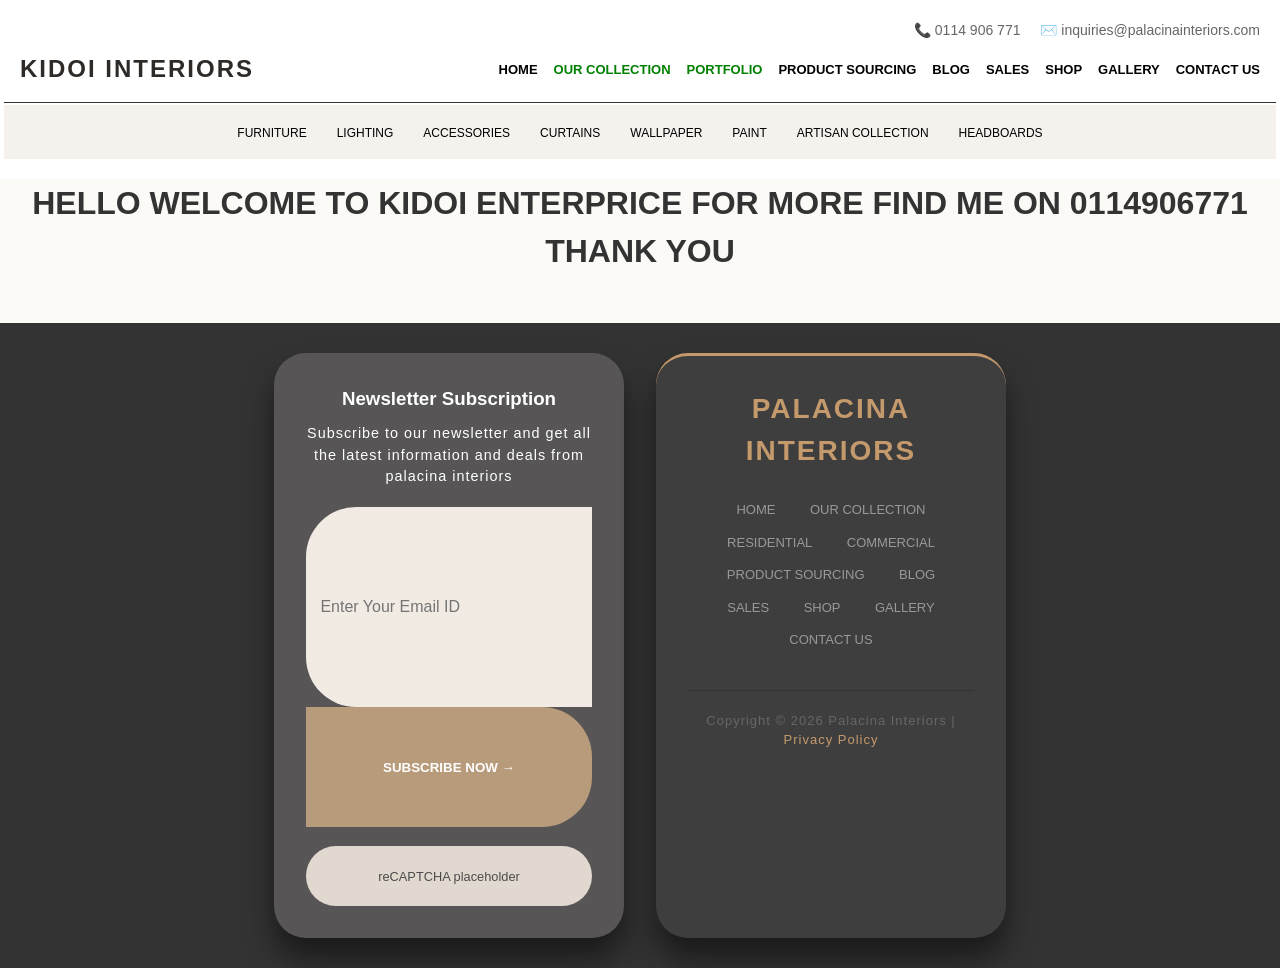
<file: artisan.html>
<!DOCTYPE html>
<html lang="en">
<head>
    <meta charset="UTF-8">
    <meta name="viewport" content="width=device-width, initial-scale=1.0">
    <title>Artisan Collection - Kidoi Interiors</title>
    <link rel="stylesheet" href="main.css">
</head>
<body>
    <header class="header">
        <div class="top-contact">
            <span>📞 0114 906 771</span>
            <span>✉️ inquiries@palacinainteriors.com</span>
        </div>
        <nav class="main-nav">
            <div class="logo">PALACINA INTERIORS</div>
            <ul class="nav-links">
                <li><a href="main.html">HOME</a></li>
                <li class="dropdown">
                    <button>OUR COLLECTION</button>
                    <div class="content">
                        <a href="furniture.html">FURNITURE</a>
                        <a href="lighting.html">LIGHTING</a>
                        <a href="accessories.html">ACCESSORIES</a>
                        <a href="curtains.html">CURTAINS</a>
                        <a href="wallpaper.html">WALLPAPER</a>
                        <a href="paint.html">PAINT</a>
                        <a href="artisan.html">ARTISAN COLLECTION</a>
                        <a href="headboards.html">HEADBOARDS</a>
                    </div>
                </li>
                <li class="dropdown">
                    <button>PORTFOLIO</button>
                    <div class="content">
                        <a href="residential.html">RESIDENTIAL INTERIOR DESIGN</a>
                        <a href="commercial.html">COMMERCIAL INTERIOR DESIGN</a>
                        <a href="hospitality.html">HOSPITALITY INTERIOR DESIGN</a>
                        <a href="transformations.html">TRANSFORMATIONS</a>
                    </div>
                </li>
                <li><a href="productsourcing.html">PRODUCT SOURCING</a></li>
                <li><a href="blog.html">BLOG</a></li>
                <li><a href="sales.html">SALES</a></li>
                <li><a href="shop.html">SHOP</a></li>
                <li><a href="gallery.html">GALLERY</a></li>
                <li><a href="contact.html">CONTACT US</a></li>
            </ul>
        </nav>
        <nav class="sub-nav">
            <ul>
                <li><a href="furniture.html">FURNITURE</a></li>
                <li><a href="lighting.html">LIGHTING</a></li>
                <li><a href="accessories.html">ACCESSORIES</a></li>
                <li><a href="curtains.html">CURTAINS</a></li>
                <li><a href="wallpaper.html">WALLPAPER</a></li>
                <li><a href="paint.html">PAINT</a></li>
                <li><a href="artisan.html">ARTISAN COLLECTION</a></li>
                <li><a href="headboards.html">HEADBOARDS</a></li>
            </ul>
        </nav>
    </header>
    <h1 class="artisan-intro">Hello welcome to Kidoi Enterprice for more find me on 0114906771 THANK YOU</h1>
    <footer>
       <div class="footer-content2">
            <h3>Newsletter Subscription</h3>
            <p>Subscribe to our newsletter and get all the latest information and deals from palacina interiors</p>
            <form action="/subscribe" method="POST">
                <div class="form-group">
                    <input type="email" placeholder="Enter Your Email ID" required>
                    <button type="submit">SUBSCRIBE NOW →</button>
                </div>
                <div class="g-recaptcha">reCAPTCHA placeholder</div>
            </form>
        </div>
        <div class="footer-content3">
            <h3 class="intro1">PALACINA INTERIORS</h3>
            <a href="main.html">HOME</a>
            <a href="ourcollection.html">OUR COLLECTION</a>
            <a href="residential.html">RESIDENTIAL</a>
            <a href="commercial.html">COMMERCIAL</a>
            <a href="productsourcing.html">PRODUCT SOURCING</a>
            <a href="blog.html">BLOG</a>
            <a href="sales.html">SALES</a>
            <a href="shop.html">SHOP</a>
            <a href="gallery.html">GALLERY</a>
            <a href="contact.html">CONTACT US</a>
            <p>Copyright © 2026 Palacina Interiors | <a href="#">Privacy Policy</a></p>
        </div>
   </footer>
   <script>
    // Changes only the first one
document.querySelector('.logo').textContent = 'KIDOI INTERIORS';
   </script>
</body>
</html>
</file>
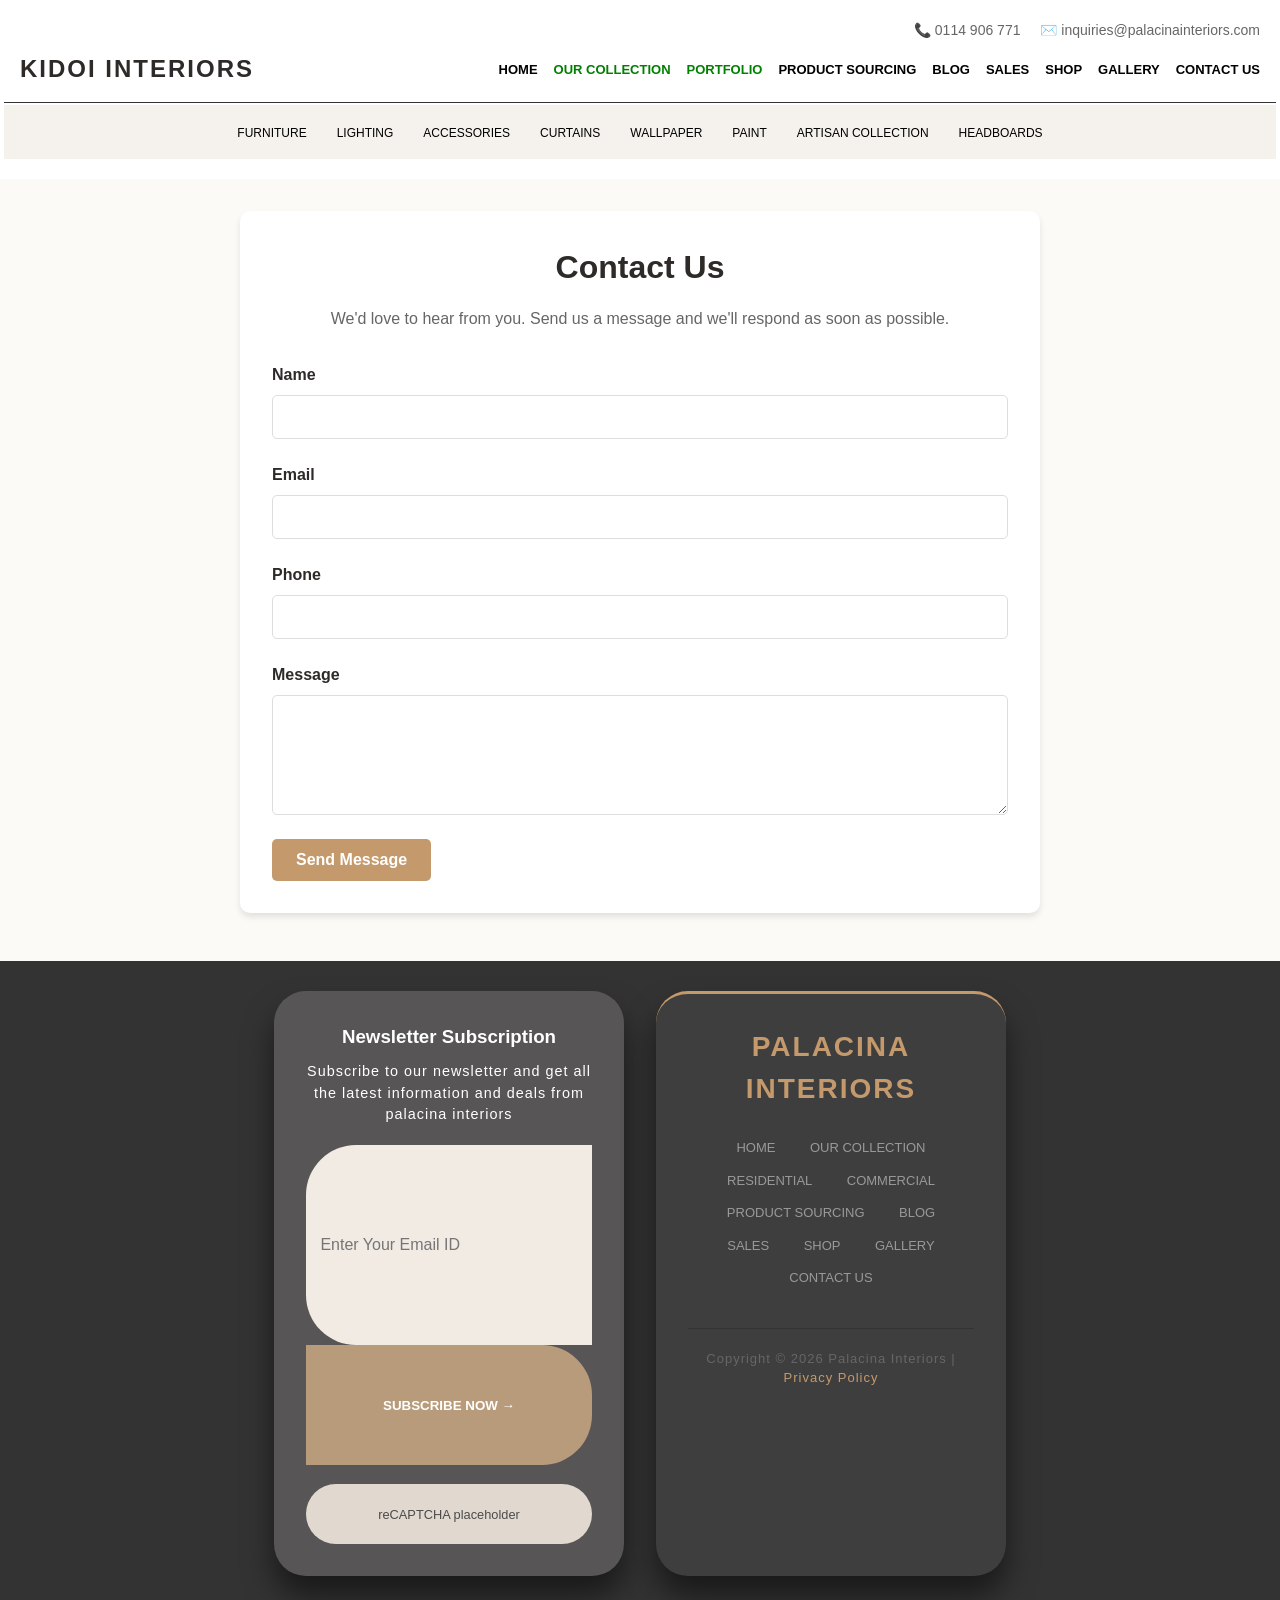
<file: contact.html>
<!DOCTYPE html>
<html lang="en">
<head>
    <meta charset="UTF-8">
    <meta name="viewport" content="width=device-width, initial-scale=1.0">
    <title>contact</title>
    <link rel="stylesheet" href="main.css">
</head>
<body>        
     <header class="header">
        <div class="top-contact">
            <span>📞 0114 906 771</span>
            <span>✉️ inquiries@palacinainteriors.com</span>
        </div>
        <nav class="main-nav">
            <div class="logo">PALACINA INTERIORS</div>
            <ul class="nav-links">
                <li><a href="main.html">HOME</a></li>
                <li class="dropdown">
                    <button>OUR COLLECTION</button>
                    <div class="content">
                        <a href="furniture.html">FURNITURE</a>
                        <a href="lighting.html">LIGHTING</a>
                        <a href="accessories.html">ACCESSORIES</a>
                        <a href="curtains.html">CURTAINS</a>
                        <a href="wallpaper.html">WALLPAPER</a>
                        <a href="paint.html">PAINT</a>
                        <a href="artisan.html">ARTISAN COLLECTION</a>
                        <a href="headboards.html">HEADBOARDS</a>
                    </div>
                </li>
                <li class="dropdown">
                    <button>PORTFOLIO</button>
                    <div class="content">
                        <a href="residential.html">RESIDENTIAL INTERIOR DESIGN</a>
                        <a href="commercial.html">COMMERCIAL INTERIOR DESIGN</a>
                        <a href="hospitality.html">HOSPITALITY INTERIOR DESIGN</a>
                        <a href="transformations.html">TRANSFORMATIONS</a>
                    </div>
                </li>
                <li><a href="productsourcing.html">PRODUCT SOURCING</a></li>
                <li><a href="blog.html">BLOG</a></li>
                <li><a href="sales.html">SALES</a></li>
                <li><a href="shop.html">SHOP</a></li>
                <li><a href="gallery.html">GALLERY</a></li>
                <li><a href="contact.html">CONTACT US</a></li>
            </ul>
        </nav>
        <nav class="sub-nav">
            <ul>
                <li><a href="furniture.html">FURNITURE</a></li>
                <li><a href="lighting.html">LIGHTING</a></li>
                <li><a href="accessories.html">ACCESSORIES</a></li>
                <li><a href="curtains.html">CURTAINS</a></li>
                <li><a href="wallpaper.html">WALLPAPER</a></li>
                <li><a href="paint.html">PAINT</a></li>
                <li><a href="artisan.html">ARTISAN COLLECTION</a></li>
                <li><a href="headboards.html">HEADBOARDS</a></li>
            </ul>
        </nav>
    </header>

    <main class="contact-main">
        <h1>Contact Us</h1>
        <p>We'd love to hear from you. Send us a message and we'll respond as soon as possible.</p>
        <form action="/contact" method="POST" class="contact-form">
            <div class="form-group">
                <label for="name">Name</label>
                <input type="text" id="name" name="name" required>
            </div>
            <div class="form-group">
                <label for="email">Email</label>
                <input type="email" id="email" name="email" required>
            </div>
            <div class="form-group">
                <label for="phone">Phone</label>
                <input type="tel" id="phone" name="phone">
            </div>
            <div class="form-group">
                <label for="message">Message</label>
                <textarea id="message" name="message" rows="5" required></textarea>
            </div>
            <button type="submit" class="submit-button">Send Message</button>
        </form>
    </main>

    <footer>
       <div class="footer-content2">
            <h3>Newsletter Subscription</h3>
            <p>Subscribe to our newsletter and get all the latest information and deals from palacina interiors</p>
            <form action="/subscribe" method="POST">
                <div class="form-group">
                    <input type="email" placeholder="Enter Your Email ID" required>
                    <button type="submit">SUBSCRIBE NOW →</button>
                </div>
                <div class="g-recaptcha">reCAPTCHA placeholder</div>
            </form>
        </div>
        <div class="footer-content3">
            <h3 class="intro1">PALACINA INTERIORS</h3>
            <a href="main.html">HOME</a>
            <a href="ourcollection.html">OUR COLLECTION</a>
            <a href="residential.html">RESIDENTIAL</a>
            <a href="commercial.html">COMMERCIAL</a>
            <a href="productsourcing.html">PRODUCT SOURCING</a>
            <a href="blog.html">BLOG</a>
            <a href="sales.html">SALES</a>
            <a href="shop.html">SHOP</a>
            <a href="gallery.html">GALLERY</a>
            <a href="contact.html">CONTACT US</a>
            <p>Copyright © 2026 Palacina Interiors | <a href="#">Privacy Policy</a></p>
        </div>
   </footer>
    <script>
    // Changes only the first one
document.querySelector('.logo').textContent = 'KIDOI INTERIORS';
   </script>
</body>
</html>
</file>
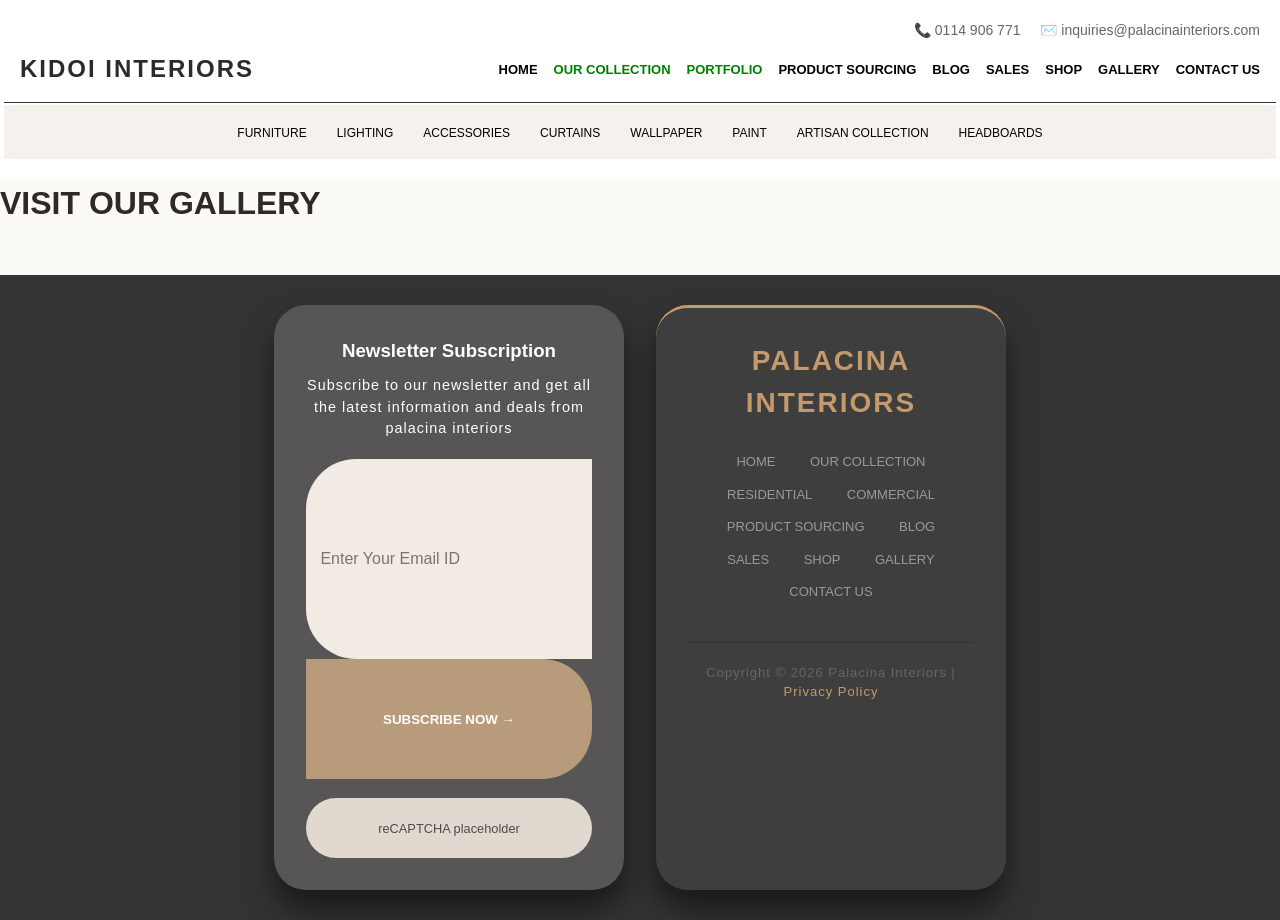
<file: gallery.html>
<!DOCTYPE html>
<html lang="en">
<head>
    <meta charset="UTF-8">
    <meta name="viewport" content="width=device-width, initial-scale=1.0">
    <title>GALLERY</title>
    <link rel="stylesheet" href="main.css">
</head>
<body>   <header class="header">
        <div class="top-contact">
            <span>📞 0114 906 771</span>
            <span>✉️ inquiries@palacinainteriors.com</span>
        </div>
        <nav class="main-nav">
            <div class="logo">PALACINA INTERIORS</div>
            <ul class="nav-links">
                <li><a href="main.html">HOME</a></li>
                <li class="dropdown">
                    <button>OUR COLLECTION</button>
                    <div class="content">
                        <a href="furniture.html">FURNITURE</a>
                        <a href="lighting.html">LIGHTING</a>
                        <a href="accessories.html">ACCESSORIES</a>
                        <a href="curtains.html">CURTAINS</a>
                        <a href="wallpaper.html">WALLPAPER</a>
                        <a href="paint.html">PAINT</a>
                        <a href="artisan.html">ARTISAN COLLECTION</a>
                        <a href="headboards.html">HEADBOARDS</a>
                    </div>
                </li>
                <li class="dropdown">
                    <button>PORTFOLIO</button>
                    <div class="content">
                        <a href="residential.html">RESIDENTIAL INTERIOR DESIGN</a>
                        <a href="commercial.html">COMMERCIAL INTERIOR DESIGN</a>
                        <a href="hospitality.html">HOSPITALITY INTERIOR DESIGN</a>
                        <a href="transformations.html">TRANSFORMATIONS</a>
                    </div>
                </li>
                <li><a href="productsourcing.html">PRODUCT SOURCING</a></li>
                <li><a href="blog.html">BLOG</a></li>
                <li><a href="sales.html">SALES</a></li>
                <li><a href="shop.html">SHOP</a></li>
                <li><a href="gallery.html">GALLERY</a></li>
                <li><a href="contact.html">CONTACT US</a></li>
            </ul>
        </nav>
        <nav class="sub-nav">
            <ul>
                <li><a href="furniture.html">FURNITURE</a></li>
                <li><a href="lighting.html">LIGHTING</a></li>
                <li><a href="accessories.html">ACCESSORIES</a></li>
                <li><a href="curtains.html">CURTAINS</a></li>
                <li><a href="wallpaper.html">WALLPAPER</a></li>
                <li><a href="paint.html">PAINT</a></li>
                <li><a href="artisan.html">ARTISAN COLLECTION</a></li>
                <li><a href="headboards.html">HEADBOARDS</a></li>
            </ul>
        </nav>
    </header>
    <h1>VISIT OUR GALLERY</h1>
       <footer>
    <div class="footer-content2">
            <h3>Newsletter Subscription</h3>
            <p>Subscribe to our newsletter and get all the latest information and deals from palacina interiors</p>
            <form action="/subscribe" method="POST">
                <div class="form-group">
                    <input type="email" placeholder="Enter Your Email ID" required>
                    <button type="submit">SUBSCRIBE NOW →</button>
                </div>
                <div class="g-recaptcha">reCAPTCHA placeholder</div>
            </form>
        </div>
        <div class="footer-content3">
            <h3 class="intro1">PALACINA INTERIORS</h3>
            <a href="main.html">HOME</a>
            <a href="ourcollection.html">OUR COLLECTION</a>
            <a href="residential.html">RESIDENTIAL</a>
            <a href="commercial.html">COMMERCIAL</a>
            <a href="productsourcing.html">PRODUCT SOURCING</a>
            <a href="blog.html">BLOG</a>
            <a href="sales.html">SALES</a>
            <a href="shop.html">SHOP</a>
            <a href="gallery.html">GALLERY</a>
            <a href="contact.html">CONTACT US</a>
            <p>Copyright © 2026 Palacina Interiors | <a href="#">Privacy Policy</a></p>
        </div>
</footer>
 <script>
    // Changes only the first one
document.querySelector('.logo').textContent = 'KIDOI INTERIORS';
   </script>
</body>
</html>
</file>
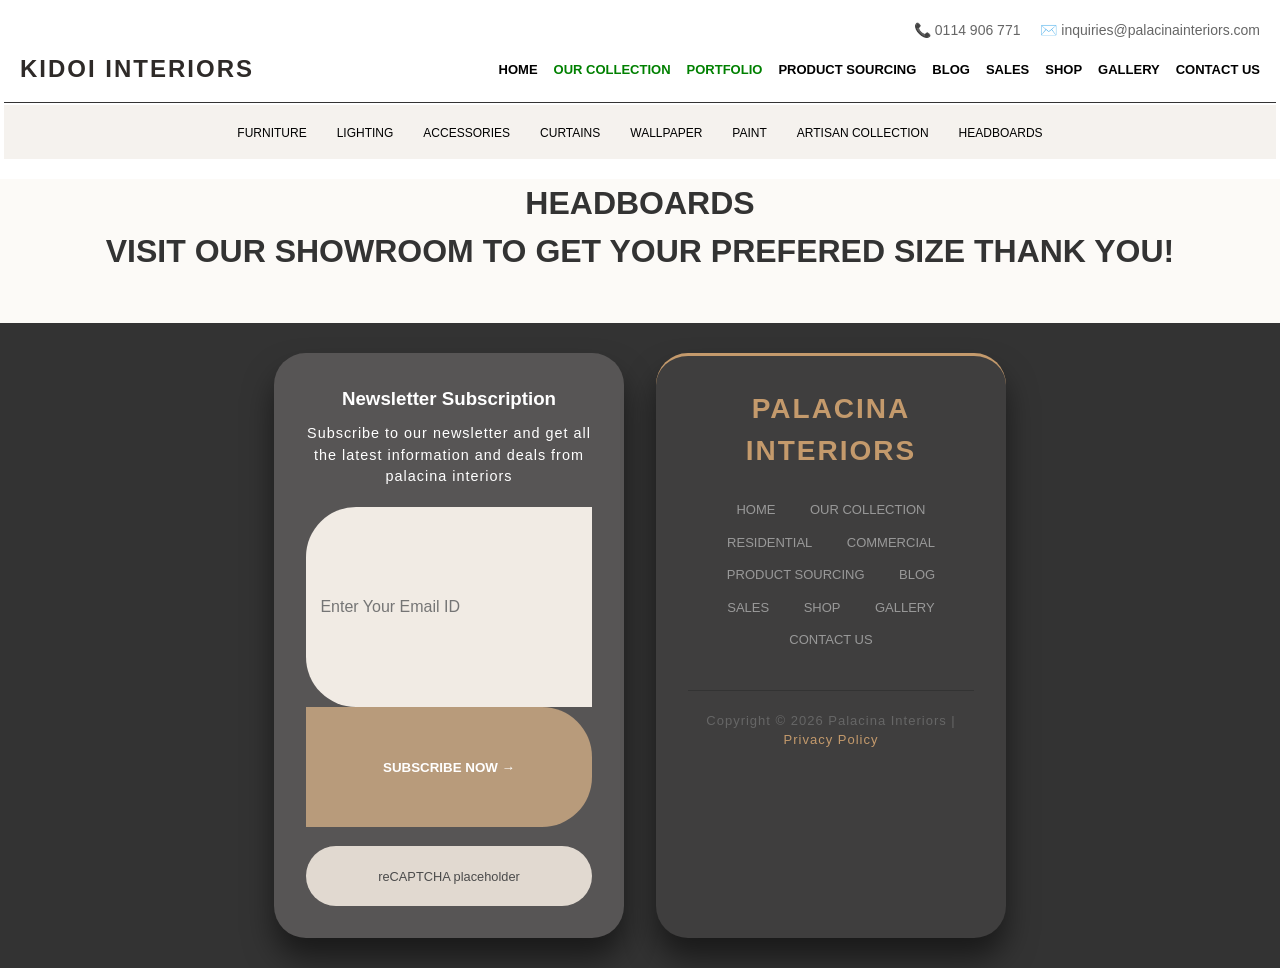
<file: headboards.html>
<!DOCTYPE html>
<html lang="en">
<head>
    <meta charset="UTF-8">
    <meta name="viewport" content="width=device-width, initial-scale=1.0">
    <title>Headboards - Kidoi Interiors</title>
    <link rel="stylesheet" href="main.css">
</head>
<body>
     <header class="header">
        <div class="top-contact">
            <span>📞 0114 906 771</span>
            <span>✉️ inquiries@palacinainteriors.com</span>
        </div>
        <nav class="main-nav">
            <div class="logo">PALACINA INTERIORS</div>
            <ul class="nav-links">
                <li><a href="main.html">HOME</a></li>
                <li class="dropdown">
                    <button>OUR COLLECTION</button>
                    <div class="content">
                        <a href="furniture.html">FURNITURE</a>
                        <a href="lighting.html">LIGHTING</a>
                        <a href="accessories.html">ACCESSORIES</a>
                        <a href="curtains.html">CURTAINS</a>
                        <a href="wallpaper.html">WALLPAPER</a>
                        <a href="paint.html">PAINT</a>
                        <a href="artisan.html">ARTISAN COLLECTION</a>
                        <a href="headboards.html">HEADBOARDS</a>
                    </div>
                </li>
                <li class="dropdown">
                    <button>PORTFOLIO</button>
                    <div class="content">
                        <a href="residential.html">RESIDENTIAL INTERIOR DESIGN</a>
                        <a href="commercial.html">COMMERCIAL INTERIOR DESIGN</a>
                        <a href="hospitality.html">HOSPITALITY INTERIOR DESIGN</a>
                        <a href="transformations.html">TRANSFORMATIONS</a>
                    </div>
                </li>
                <li><a href="productsourcing.html">PRODUCT SOURCING</a></li>
                <li><a href="blog.html">BLOG</a></li>
                <li><a href="sales.html">SALES</a></li>
                <li><a href="shop.html">SHOP</a></li>
                <li><a href="gallery.html">GALLERY</a></li>
                <li><a href="contact.html">CONTACT US</a></li>
            </ul>
        </nav>
        <nav class="sub-nav">
            <ul>
                <li><a href="furniture.html">FURNITURE</a></li>
                <li><a href="lighting.html">LIGHTING</a></li>
                <li><a href="accessories.html">ACCESSORIES</a></li>
                <li><a href="curtains.html">CURTAINS</a></li>
                <li><a href="wallpaper.html">WALLPAPER</a></li>
                <li><a href="paint.html">PAINT</a></li>
                <li><a href="artisan.html">ARTISAN COLLECTION</a></li>
                <li><a href="headboards.html">HEADBOARDS</a></li>
            </ul>
        </nav>
    </header>
    <h1 class="head-h">Headboards <br> Visit Our Showroom to get your prefered size THANK YOU!</h1>
    <footer>
       <div class="footer-content2">
            <h3>Newsletter Subscription</h3>
            <p>Subscribe to our newsletter and get all the latest information and deals from palacina interiors</p>
            <form action="/subscribe" method="POST">
                <div class="form-group">
                    <input type="email" placeholder="Enter Your Email ID" required>
                    <button type="submit">SUBSCRIBE NOW →</button>
                </div>
                <div class="g-recaptcha">reCAPTCHA placeholder</div>
            </form>
        </div>
        <div class="footer-content3">
            <h3 class="intro1">PALACINA INTERIORS</h3>
            <a href="main.html">HOME</a>
            <a href="ourcollection.html">OUR COLLECTION</a>
            <a href="residential.html">RESIDENTIAL</a>
            <a href="commercial.html">COMMERCIAL</a>
            <a href="productsourcing.html">PRODUCT SOURCING</a>
            <a href="blog.html">BLOG</a>
            <a href="sales.html">SALES</a>
            <a href="shop.html">SHOP</a>
            <a href="gallery.html">GALLERY</a>
            <a href="contact.html">CONTACT US</a>
            <p>Copyright © 2026 Palacina Interiors | <a href="#">Privacy Policy</a></p>
        </div>
   </footer>
    <script>
    // Changes only the first one
document.querySelector('.logo').textContent = 'KIDOI INTERIORS';
   </script>
</body>
</html>
</file>
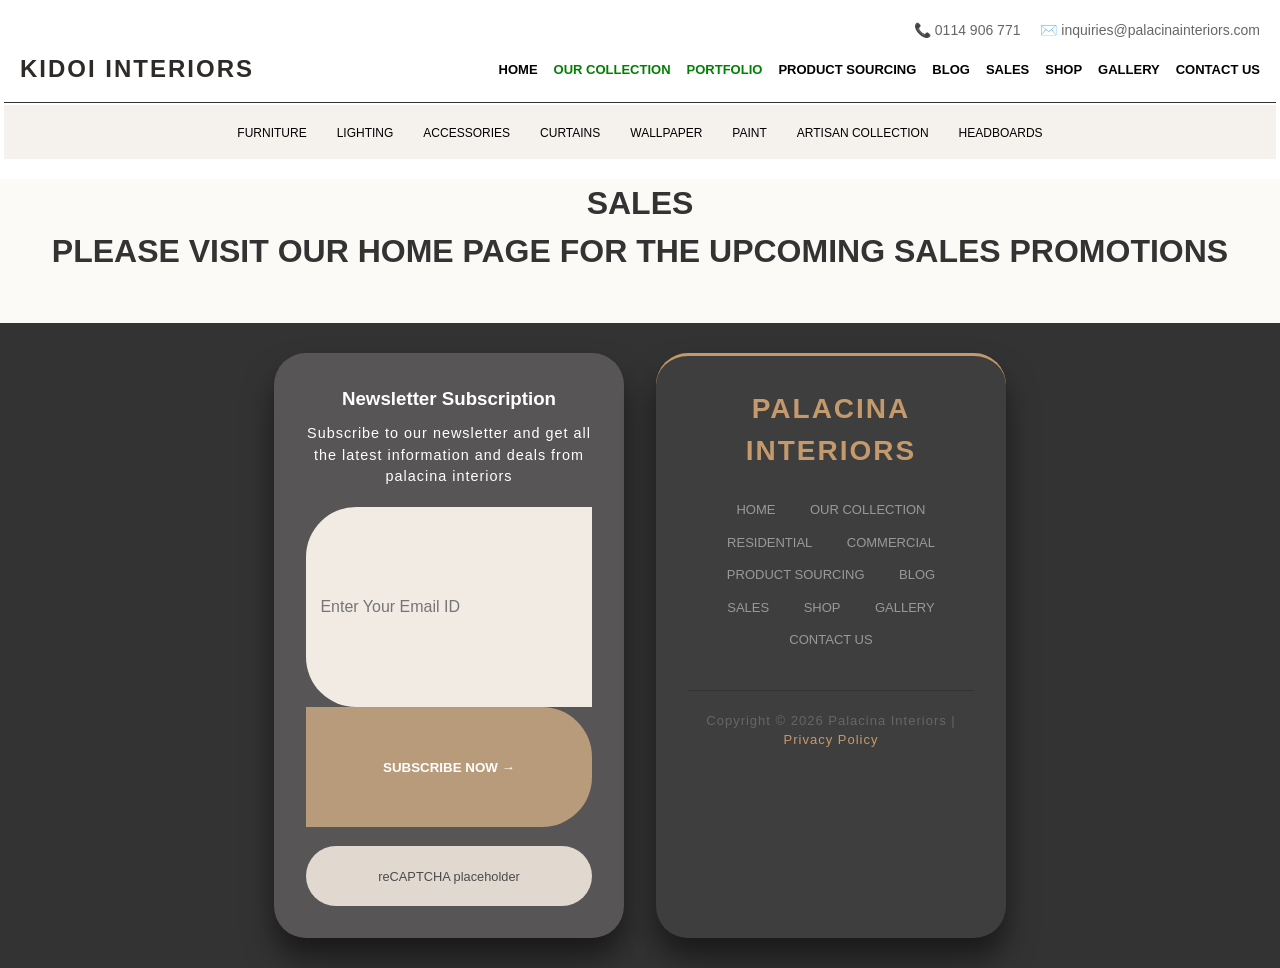
<file: sales.html>
<!DOCTYPE html>
<html lang="en">
<head>
    <meta charset="UTF-8">
    <meta name="viewport" content="width=device-width, initial-scale=1.0">
    <title>SALES  Kidoi </title>
    <link rel="stylesheet" href="main.css">
</head>
<body>
    <header class="header">
        <div class="top-contact">
            <span>📞 0114 906 771</span>
            <span>✉️ inquiries@palacinainteriors.com</span>
        </div>
        <nav class="main-nav">
            <div class="logo">PALACINA INTERIORS</div>
            <ul class="nav-links">
                <li><a href="main.html">HOME</a></li>
                <li class="dropdown">
                    <button>OUR COLLECTION</button>
                    <div class="content">
                        <a href="furniture.html">FURNITURE</a>
                        <a href="lighting.html">LIGHTING</a>
                        <a href="accessories.html">ACCESSORIES</a>
                        <a href="curtains.html">CURTAINS</a>
                        <a href="wallpaper.html">WALLPAPER</a>
                        <a href="paint.html">PAINT</a>
                        <a href="artisan.html">ARTISAN COLLECTION</a>
                        <a href="headboards.html">HEADBOARDS</a>
                    </div>
                </li>
                <li class="dropdown">
                    <button>PORTFOLIO</button>
                    <div class="content">
                        <a href="residential.html">RESIDENTIAL INTERIOR DESIGN</a>
                        <a href="commercial.html">COMMERCIAL INTERIOR DESIGN</a>
                        <a href="hospitality.html">HOSPITALITY INTERIOR DESIGN</a>
                        <a href="transformations.html">TRANSFORMATIONS</a>
                    </div>
                </li>
                <li><a href="productsourcing.html">PRODUCT SOURCING</a></li>
                <li><a href="blog.html">BLOG</a></li>
                <li><a href="sales.html">SALES</a></li>
                <li><a href="shop.html">SHOP</a></li>
                <li><a href="gallery.html">GALLERY</a></li>
                <li><a href="contact.html">CONTACT US</a></li>
            </ul>
        </nav>
        <nav class="sub-nav">
            <ul>
                <li><a href="furniture.html">FURNITURE</a></li>
                <li><a href="lighting.html">LIGHTING</a></li>
                <li><a href="accessories.html">ACCESSORIES</a></li>
                <li><a href="curtains.html">CURTAINS</a></li>
                <li><a href="wallpaper.html">WALLPAPER</a></li>
                <li><a href="paint.html">PAINT</a></li>
                <li><a href="artisan.html">ARTISAN COLLECTION</a></li>
                <li><a href="headboards.html">HEADBOARDS</a></li>
            </ul>
        </nav>
    </header>
    <h1 class="sales-heading">SALES <br>  PLEASE VISIT OUR HOME PAGE FOR THE UPCOMING SALES PROMOTIONS </h1>
    <footer>
       <div class="footer-content2">
            <h3>Newsletter Subscription</h3>
            <p>Subscribe to our newsletter and get all the latest information and deals from palacina interiors</p>
            <form action="/subscribe" method="POST">
                <div class="form-group">
                    <input type="email" placeholder="Enter Your Email ID" required>
                    <button type="submit">SUBSCRIBE NOW →</button>
                </div>
                <div class="g-recaptcha">reCAPTCHA placeholder</div>
            </form>
        </div>
        <div class="footer-content3">
            <h3 class="intro1">PALACINA INTERIORS</h3>
            <a href="main.html">HOME</a>
            <a href="ourcollection.html">OUR COLLECTION</a>
            <a href="residential.html">RESIDENTIAL</a>
            <a href="commercial.html">COMMERCIAL</a>
            <a href="productsourcing.html">PRODUCT SOURCING</a>
            <a href="blog.html">BLOG</a>
            <a href="sales.html">SALES</a>
            <a href="shop.html">SHOP</a>
            <a href="gallery.html">GALLERY</a>
            <a href="contact.html">CONTACT US</a>
            <p>Copyright © 2026 Palacina Interiors | <a href="#">Privacy Policy</a></p>
        </div>
   </footer>
    <script>
    // Changes only the first one
document.querySelector('.logo').textContent = 'KIDOI INTERIORS';
   </script>
</body>
</html>
</file>
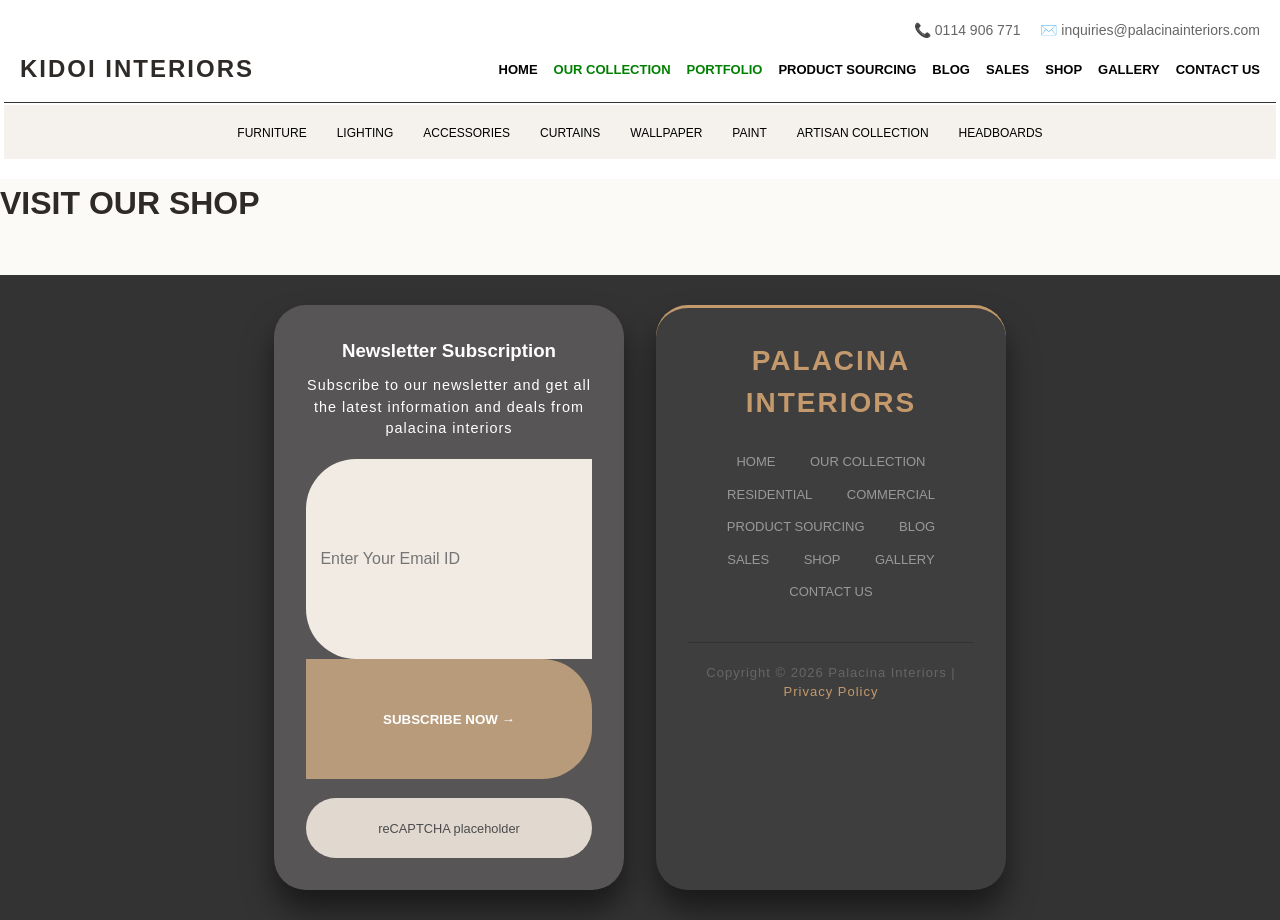
<file: shop.html>
<!DOCTYPE html>
<html lang="en">
<head>
    <meta charset="UTF-8">
    <meta name="viewport" content="width=device-width, initial-scale=1.0">
    <title>Shop with us</title>
    <link rel="stylesheet" href="main.css">
</head>
<body>
      <header class="header">
        <div class="top-contact">
            <span>📞 0114 906 771</span>
            <span>✉️ inquiries@palacinainteriors.com</span>
        </div>
        <nav class="main-nav">
            <div class="logo">PALACINA INTERIORS</div>
            <ul class="nav-links">
                <li><a href="main.html">HOME</a></li>
                <li class="dropdown">
                    <button>OUR COLLECTION</button>
                    <div class="content">
                        <a href="furniture.html">FURNITURE</a>
                        <a href="lighting.html">LIGHTING</a>
                        <a href="accessories.html">ACCESSORIES</a>
                        <a href="curtains.html">CURTAINS</a>
                        <a href="wallpaper.html">WALLPAPER</a>
                        <a href="paint.html">PAINT</a>
                        <a href="artisan.html">ARTISAN COLLECTION</a>
                        <a href="headboards.html">HEADBOARDS</a>
                    </div>
                </li>
                <li class="dropdown">
                    <button>PORTFOLIO</button>
                    <div class="content">
                        <a href="residential.html">RESIDENTIAL INTERIOR DESIGN</a>
                        <a href="commercial.html">COMMERCIAL INTERIOR DESIGN</a>
                        <a href="hospitality.html">HOSPITALITY INTERIOR DESIGN</a>
                        <a href="transformations.html">TRANSFORMATIONS</a>
                    </div>
                </li>
                <li><a href="productsourcing.html">PRODUCT SOURCING</a></li>
                <li><a href="blog.html">BLOG</a></li>
                <li><a href="sales.html">SALES</a></li>
                <li><a href="shop.html">SHOP</a></li>
                <li><a href="gallery.html">GALLERY</a></li>
                <li><a href="contact.html">CONTACT US</a></li>
            </ul>
        </nav>
        <nav class="sub-nav">
            <ul>
                <li><a href="furniture.html">FURNITURE</a></li>
                <li><a href="lighting.html">LIGHTING</a></li>
                <li><a href="accessories.html">ACCESSORIES</a></li>
                <li><a href="curtains.html">CURTAINS</a></li>
                <li><a href="wallpaper.html">WALLPAPER</a></li>
                <li><a href="paint.html">PAINT</a></li>
                <li><a href="artisan.html">ARTISAN COLLECTION</a></li>
                <li><a href="headboards.html">HEADBOARDS</a></li>
            </ul>
        </nav>
    </header>
    <h1> VISIT OUR SHOP</h1>
       <footer>
    <div class="footer-content2">
            <h3>Newsletter Subscription</h3>
            <p>Subscribe to our newsletter and get all the latest information and deals from palacina interiors</p>
            <form action="/subscribe" method="POST">
                <div class="form-group">
                    <input type="email" placeholder="Enter Your Email ID" required>
                    <button type="submit">SUBSCRIBE NOW →</button>
                </div>
                <div class="g-recaptcha">reCAPTCHA placeholder</div>
            </form>
        </div>
        <div class="footer-content3">
            <h3 class="intro1">PALACINA INTERIORS</h3>
            <a href="main.html">HOME</a>
            <a href="ourcollection.html">OUR COLLECTION</a>
            <a href="residential.html">RESIDENTIAL</a>
            <a href="commercial.html">COMMERCIAL</a>
            <a href="productsourcing.html">PRODUCT SOURCING</a>
            <a href="blog.html">BLOG</a>
            <a href="sales.html">SALES</a>
            <a href="shop.html">SHOP</a>
            <a href="gallery.html">GALLERY</a>
            <a href="contact.html">CONTACT US</a>
            <p>Copyright © 2026 Palacina Interiors | <a href="#">Privacy Policy</a></p>
        </div>
</footer>
 <script>
    // Changes only the first one
document.querySelector('.logo').textContent = 'KIDOI INTERIORS';
   </script>
</body>
</html>
</file>
<file: main.css>
/* === COMPLETE STYLING - INTEGRATED & RESPONSIVE === */
        * {
            margin: 0;
            padding: 0;
            box-sizing: border-box;
        }

        body {
            font-family: Arial, Helvetica, sans-serif;
            background-color: #fcfaf7;
            color: #2e2a28;
            line-height: 1.5;
        }

        a {
            text-decoration: none;
            color: black;
        }

        img {
            display: block;
            width: 100%;
            height: auto;
            object-fit: cover;
        }

        ul, li {
            list-style: none;
        }

        /* ----- HEADER (sticky) ----- */
        .header {
            width: 100%;
            padding: 20px 4px;
            top: 0;
            z-index: 1000;
            background: white;
        }

        .top-contact {
            display: flex;
            justify-content: flex-end;
            gap: 20px;
            font-size: 14px;
            color: #666;
            margin-bottom: 10px;
            padding: 0 1rem;
        }

        .main-nav {
            display: flex;
            align-items: center;
            justify-content: space-between;
            padding: 0 1rem 15px 1rem;
            border-bottom: 1px solid #333;
        }

        .logo {
            font-weight: bold;
            font-size: 24px;
            letter-spacing: 2px;
        }

        .nav-links {
            display: flex;
            list-style: none;
            gap: 16px;
            align-items: center;
        }

        .nav-links a {
            font-size: 13px;
            font-weight: 600;
        }

        /* DROPDOWN */
        .dropdown {
            position: relative;
            display: inline-block;
        }

        .dropdown button {
            background: none;
            border: none;
            cursor: pointer;
            font-size: 13px;
            font-weight: 600;
            font-family: inherit;
            padding: 0;
            color: green;
        }

        .dropdown .content {
            display: none;
            position: absolute;
            background-color: #ffffff;
            min-width: 230px;
            box-shadow: 0px 8px 16px rgba(0,0,0,0.1);
            z-index: 1000;
            padding: 10px 0;
            top: 100%;
            left: 0;
        }

        .dropdown:hover .content {
            display: block;
        }

        .dropdown .content a {
            color: #333;
            padding: 10px 15px;
            display: block;
            font-size: 12px;
            text-transform: uppercase;
        }

        .dropdown .content a:hover {
            background-color: #f4f4f4;
        }

        .sub-nav ul {
            display: flex;
            justify-content: center;
            list-style: none;
            padding: 15px 0;
            gap: 30px;
            flex-wrap: wrap;
            background: #f5f2ee;
            margin-top: 2px;
        }

        .sub-nav a {
            font-size: 12px;
            font-weight: 500;
            color: #000;
        }

        /* ----- SWIPER (full width) ----- */
        .container {
            width: 100%;
            background-color: #f4f4f4;
            display: flex;
            justify-content: center;
            align-items: center;
            height: auto;
        }

        .swiper {
            width: 100%;
            height: fit-content;
        }

        .swiper-slide img {
            width: 100%;
            height: 100vh;
            object-fit: cover;
        }

        .swiper .swiper-button-next,
        .swiper .swiper-button-prev {   
            color: #000;
        }

        .swiper .swiper-pagination-bullet-active {
            background: #000;
        }

        /* ----- TYPOGRAPHY ----- */
        h1.logo2 {
            font-size: 28px;
            text-align: center;
            margin: 20px 0 10px;
            letter-spacing: 2px;
            font-family: Georgia, 'Times New Roman', Times, serif;
        }

        p.p1 {
            font-size: 14px;
            color: #333;
            max-width: 600px;
            margin: 20px auto;
            text-align: center;
            padding: 0 1rem;
        }

        /* ----- FULLSCREEN OVERLAY CONTAINERS (kido family) ----- */
        .kido-container, .kido1-container, .kido2-container, .kido3-container,
        .kido4-container, .kido5-container, .kido12-container {
            position: relative;
            width: 100%;
            height: 100vh;
            display: inline-block;
            margin: 10px 0;
            overflow: hidden;
        }

        .kido-image, .kido1-image, .kido2-image, .kido3-image,
        .kido4-image, .kido5-image, .kido12-image {
            width: 100%;
            height: 100vh;
            display: block;
            object-fit: cover;
        }

        .kido-text, .kido1-text, .kido2-text, .kido3-text,
        .kido4-text, .kido5-text, .kido12-text {
            font-size: larger;
            font-weight: 900;
            color: white;
            position: absolute;
            top: 50%;
            right: 5%;
            transform: translateY(-50%);
            text-shadow: 0 2px 10px rgba(0,0,0,0.5);
            z-index: 10;
            text-align: right;
        }

        /* specific adjustments */
        .kido3-text { top: 70%; right: 30%; }
        .kido4-text { top: 60%; right: 40%; }

        /* ----- BUTTONS ----- */
        .button {
            background: transparent;
            border: 2px solid white;
            color: white;
            padding: 10px 20px;
            cursor: pointer;
        }

        .outline-button {
            background-color: white;
            border: 2px solid #ffffff;
            color: white;
            padding: 10px 20px;
            border-radius: 5px;
            cursor: pointer;
            font-size: 16px;
            transition: 0.3s;
            display: inline-block;
            margin: 0 4px;
        }

        .outline-button:hover {
            background-color: #ffffff;
            color: #000; /* improved contrast on hover */
        }

        .explore-button {
            background: transparent;
            border: 2px solid white;
            color: white;
            padding: 12px 40px;
            font-size: 16px;
            font-weight: 500;
            letter-spacing: 3px;
            text-transform: uppercase;
            cursor: pointer;
            transition: 0.3s;
        }

        .explore-button:hover {
            background: rgba(255, 255, 255, 0.1);
        }

        /* ----- GALLERY 3-COLUMN (with overlay) ----- */
        .gallery {
            display: inline-block;
            width: 32.9%;
            position: relative;
            overflow: hidden;
            border-radius: 15px;
            box-shadow: 0 10px 20px rgba(0,0,0,0.2);
            transition: 0.3s;
            vertical-align: top;
            margin: 0.2% 0.15%;
        }

        .gallery:hover {
            border: 1px solid #000;
            transform: translateY(-5px);
            box-shadow: 0 15px 30px rgba(0,0,0,0.3);
        }

        .gallery img {
            width: 100%;
            height: auto;
            transition: transform 0.5s;
        }

        .kido6-text, .kido7-text, .kido8-text, .kido9-text, .kido10-text, .kido11-text {
            font-size: larger;
            font-weight: 900;
            color: yellow;
            position: absolute;
            top: 50%;
            right: 5%;
            transform: translateY(-50%);
            z-index: 10;
        }

        .kido6-text a, .kido7-text a, .kido8-text a, .kido9-text a,
        .kido10-text a, .kido11-text a {
            display: block;
            background: rgba(0, 0, 0, 0.6);
            color: white;
            font-size: 24px;
            font-weight: bold;
            padding: 15px 20px;
            border-radius: 50px;
            letter-spacing: 1px;
            transition: 0.3s;
            border: 2px solid rgba(255,255,255,0.3);
            text-align: center;
        }

        .kido6-text a:hover, .kido7-text a:hover, .kido8-text a:hover,
        .kido9-text a:hover, .kido10-text a:hover, .kido11-text a:hover {
            background: rgba(0, 0, 0, 0.8);
            border-color: white;
            letter-spacing: 3px;
        }

        /* ----- GALLERY1 (round artist tiles) ----- */
        .gallery1 {
            display: inline-block;
            border: 1px solid #ccc;
            margin: 1px;
            width: 19.1%;
            position: relative;
            overflow: hidden;
            border-radius: 15px;
            box-shadow: 0 10px 20px rgba(0,0,0,0.2);
            transition: 0.3s;
            vertical-align: top;
            background: #f4efea;
        }

        .gallery1:hover {
            border: 1px solid #000;
            transform: translateY(-5px);
            box-shadow: 0 15px 30px rgba(0,0,0,0.3);
        }

        .gallery1 img {
            width: 100%;
            height: auto;
        }

        .kido-text13 {
            position: absolute;
            top: 50%;
            left: 50%;
            transform: translate(-50%, -50%);
            color: white;
            font-weight: bold;
            background-color: rgba(0, 0, 0, 0.5);
            padding: 10px;
            pointer-events: none;
            width: 100%;
            text-align: center;
        }

        /* ----- CONTACT FORM STYLES ----- */
        .contact-main {
            max-width: 800px;
            margin: 2rem auto;
            padding: 2rem;
            background: white;
            border-radius: 10px;
            box-shadow: 0 4px 6px rgba(0,0,0,0.1);
        }

        .contact-main h1 {
            text-align: center;
            margin-bottom: 1rem;
            color: #2e2a28;
        }

        .contact-main p {
            text-align: center;
            margin-bottom: 2rem;
            color: #666;
        }

        .contact-form {
            display: flex;
            flex-direction: column;
            gap: 1.5rem;
        }

        .form-group {
            display: flex;
            flex-direction: column;
        }

        .form-group label {
            margin-bottom: 0.5rem;
            font-weight: bold;
            color: #2e2a28;
        }

        .form-group input,
        .form-group textarea {
            padding: 0.75rem;
            border: 1px solid #ddd;
            border-radius: 5px;
            font-size: 1rem;
            font-family: inherit;
        }

        .form-group textarea {
            resize: vertical;
            min-height: 120px;
        }

        .submit-button {
            background-color: #c49a6c;
            color: white;
            border: none;
            padding: 0.75rem 1.5rem;
            border-radius: 5px;
            font-size: 1rem;
            font-weight: bold;
            cursor: pointer;
            transition: background-color 0.3s;
            align-self: flex-start;
        }

        .submit-button:hover {
            background-color: #a67c5a;
        }

        /* ----- FOOTER (3 columns) ----- */
        footer {
            background: #1e2b2c;
            color: #ddd6cc;
            padding: 2rem 1.5rem;
            display: flex;
            flex-wrap: wrap;
            justify-content: center;
            gap: 2rem;
            margin-top: 3rem;
        }

        .footer-content1, .footer-content2, .footer-content3 {
            flex: 1 1 260px;
            max-width: 350px;
            text-align: center;
            background: #666;
            border-radius: 2rem;
            box-shadow: 0 20px 30px rgba(0, 0, 0, 0.5);
            padding: 2rem;
        }

        .footer-content2 { background-color: #575555; }
        .footer-content3 { background: #3f3e3e; border-top: 3px solid #c49a6c; }

        .intro1 {
            color: #c49a6c;
            font-size: 28px;
            margin-bottom: 25px;
            letter-spacing: 2px;
        }

        .footer-content1 a, .footer-content3 a {
            color: #cfc5b8;
            display: block;
            margin: 0.7rem 0;
            font-size: 0.95rem;
        }

        .footer-content3 a {
            color: #999;
            display: inline-block;
            margin: 0 15px 10px;
            font-size: 13px;
        }

        .footer-content3 a:hover { color: #c49a6c; }

        .footer-content3 p {
            color: #666;
            font-size: 13px;
            margin-top: 30px;
            padding-top: 20px;
            border-top: 1px solid #333;
        }

        .footer-content3 p a { color: #c49a6c; margin: 0; }

        .footer-content2 .form-group {
            display: flex;
            flex-wrap: wrap;
            margin: 1.2rem 0;
        }

        .footer-content2 input {
            flex: 2 1 200px;
            padding: 0.9rem;
            border: none;
            border-radius: 50px 0 0 50px;
            background: #f1ebe4;
        }

        .footer-content2 button {
            flex: 1 1 120px;
            background: #b89b7b;
            color: #fff;
            border: none;
            border-radius: 0 50px 50px 0;
            font-weight: 600;
            cursor: pointer;
        }

        .g-recaptcha {
            margin-top: 0.8rem;
            background: #e1d9d0;
            height: 60px;
            border-radius: 30px;
            display: flex;
            align-items: center;
            justify-content: center;
            color: #4b4b4b;
            font-size: 0.8rem;
        }

        /* ----- RESPONSIVE (mobile first) ----- */
        @media (max-width: 992px) {
            .gallery { width: 49%; }
            .gallery1 { width: 24%; }
        }

        @media (max-width: 768px) {
            .top-contact { flex-direction: column; align-items: flex-end; }
            .main-nav { flex-direction: column; align-items: flex-start; }
            .nav-links { flex-direction: column; align-items: flex-start; width: 100%; }
            .dropdown .content { position: static; box-shadow: none; padding-left: 1rem; }
            .sub-nav ul { gap: 15px; }
            .gallery { width: 100%; margin: 5px 0; }
            .gallery1 { width: 48%; }
            .kido-text, .kido1-text, .kido2-text, .kido3-text,
            .kido4-text, .kido5-text, .kido12-text { right: 2%; font-size: 1rem; text-align: center; }
            .swiper-slide img { height: 60vh; }
            footer { flex-direction: column; align-items: center; }
        }

        @media (max-width: 480px) {
            .gallery1 { width: 98%; }
            .logo { font-size: 20px; }
            .outline-button, .explore-button { padding: 8px 16px; font-size: 14px; }
            .kido6-text a, .kido7-text a, .kido8-text a,
            .kido9-text a, .kido10-text a, .kido11-text a {
                font-size: 16px; padding: 8px 12px;
            }
        }
        /* additional utility */
        .container.explore-wrap {
            display: flex;
            justify-content: center;
            background-color: white;
        }
        .explore-button1 {
            background: transparent;
            border: 2px solid white;
            color: white;
            padding: 12px 40px;
            font-size: 16px;
            font-weight: 500;
            letter-spacing: 3px;
            text-transform: uppercase;
            cursor: pointer;
        }
        .container1 {
            display: flex;
            justify-content: center;
            background-color: burlywood;
        }
.furniture-container{
position: relative;
width: 100%;
height: 100%;
display: inline-block;
margin: 10px 0;
overflow: hidden;
}
.furniture-image{
width: 100%;
height: 100vh;
display: block;
object-fit: cover;
}
.furniture-text{
font-size: larger;
font-weight: 900;
color: white;
position: absolute;
top: 50%;
right: 5%;
transform: translateY(-50%);
text-shadow: 0 2px 10px rgba(0,0,0,0.5);
z-index: 10;
text-align: right;
}
.fp-1{
   text-align: center;
   justify-content: center;
}
.button-fr{
background-color: rgb(230, 136, 136);
border: 2px solid #8b8888;
color: rgb(7, 6, 6);
padding: 10px 20px;
border-radius: 5px;
cursor: pointer;
font-size: 16px;
transition: 0.3s;
display: inline-block;
margin: 0 4px;
}
.button-fr:hover{
background-color: #dad6d6;
}
/* 1. The Grid: Arranges the boxes side-by-side */
.furniture-container1 {
    display: flex;
    flex-wrap: wrap;
    gap: 20px;
    padding: 2px;
    justify-content: center;
}

/* 2. The Box: The anchor for the text */
.img1 {
    position: relative; /* Essential for absolute text to stay inside */
    width: 400px;
    height: 400px;
}

/* 3. The Image: Fills the box */
.img1 img {
    width: 100%;
    height: 100%;
    object-fit: cover; /* Keeps the photo from looking squished */
    display: block;
}

/* 4. The Text: Perfect centering */
.furniture-text1 {
    position: absolute;
    top: 50%;
    left: 50%;
    transform: translate(-50%, -50%); /* Centers the text's own middle point */
    
    /* Look and Feel */
    color: white;
    font-size: 18px;
    font-weight: bold;
    letter-spacing: 2px;
    text-align: center;
    background: rgba(0, 0, 0, 0.4); /* Subtle dark box so text is readable */
    padding: 10px 20px;
    width: 50%;
}
.fp-2{
   text-align: center;
   justify-content: center;
   font: bolder;
   font-family: Verdana, Geneva, Tahoma, sans-serif;
}
.button-lg{
background-color: rgb(230, 136, 136);
border: 2px solid #8b8888;
color: rgb(7, 6, 6);
padding: 10px 20px;
border-radius: 5px;
cursor: pointer;
font-size: 16px;
transition: 0.3s;
display: inline-block;
margin: 0 4px;
}
.button-lg:hover{
    background-color: #e0dede;
}
.lg-p{
   text-align: center;
   justify-content: center;
   font: bolder;
   font-family: Verdana, Geneva, Tahoma, sans-serif;
}
.lighting-container1{
    text-align: center;
    margin: 5px;
}
 .lighting-container2 {
            display: flex;
            flex-direction: row; /* Explicitly set to row */
            justify-content: center; /* Center horizontally */
            align-items: stretch; /* Make all items same height */
            gap: 30px;
            width: 100%;
            max-width: 1200px;
            margin: 0 auto;
            padding: 20px;
        }
 .lighting1 {
            flex: 1 1 300px; /* Flexible basis of 300px */
            max-width: 400px;
            position: relative;
            overflow: hidden;
            border-radius: 15px;
            box-shadow: 0 10px 30px rgba(0, 0, 0, 0.1);
            transition: all 0.4s ease;
            aspect-ratio: 4/5; /* Consistent aspect ratio */
            cursor: pointer;
            border: 2px solid transparent; /* For hover effect */
        }
  .lighting1 img {
            width: 100%;
            height: 100%;
            object-fit: cover; /* Ensures images cover the area properly */
            display: block;
            transition: transform 0.6s ease;
        }
.ap-1{
    justify-content: center;
    text-align: center;
    background-color: #dbdbdb;
    font: bolder;
}
.accessories-container{
position: relative;
width: 100%;
height: 100%;
display: inline-block;
margin: 10px 0;
overflow: hidden;
}
.accessories-image{
width: 100%;
height: 100vh;
display: block;
object-fit: cover;
}
.accessories-text{
font-size: larger;
font-weight: 900;
color: white;
position: absolute;
top: 50%;
right: 5%;
transform: translateY(-50%);
text-shadow: 0 2px 10px rgba(0,0,0,0.5);
z-index: 10;
text-align: right;
}
.button-acc{
 background-color: rgb(230, 136, 136);
border: 2px solid #8b8888;
color: rgb(7, 6, 6);
padding: 10px 20px;
border-radius: 5px;
cursor: pointer;
font-size: 16px;
transition: 0.3s;
margin: 5px;
text-align: center;

}
.button-acc:hover{
    background-color: aquamarine;
}
.curtains-container{
position: relative;
width: 100%;
height: 100%;
display: inline-block;
}
.curtains-text{
    position: absolute;
    top: 70%;
    left: 50%;
    transform: translate(-50%, -50%);
    color: white;
    font-weight: bold;
}
/* .cp-1{
    text-align: center;
    justify-content: center;
    font: bolder;
    font-family: Verdana, Geneva, Tahoma, sans-serif;
}
.cp-2{
    text-align: center;
    justify-content: center;
    font: bolder;
    font-family: Verdana, Geneva, Tahoma, sans-serif;
}


.curtains-container1{
    display: inline-flex;
    justify-content: center;
    background-color: burlywood;
    overflow: hidden;
    position: relative;
    width: 33%;
}
.curtains-image{
width: 33%;
height: 100vh;
}
.curtains-text1{
    position: absolute;
    top: 50%;
    left: 50%;
    transform: translate(-50%, -50%);
    color: black;
    font-weight: bold;
    background-color: rgba(0, 0, 0, 0.5);
    padding: 10px;
    pointer-events: none;
    width: 100%;
    text-align: center;
}.curtains-text2{
    position: absolute;
    top: 50%;
    left: 50%;
    transform: translate(-50%, -50%);
    color: black;
    font-weight: bold;
    background-color: rgba(0, 0, 0, 0.5);
    padding: 10px;
    pointer-events: none;
    width: 100%;
    text-align: center;
}.curtains-text3{
    position: absolute;
    top: 50%;
    left: 50%;
    transform: translate(-50%, -50%);
    color: black;
    font-weight: bold;
    background-color: rgba(0, 0, 0, 0.5);
    padding: 10px;
    pointer-events: none;
    width: 100%;
    text-align: center;
} */

/* Hero Section */
        .curtains-container {
            position: relative;
            width: 100%;
            height: 80vh;
            overflow: hidden;
        }

        .curtains-container img {
            width: 100%;
            height: 100%;
            object-fit: cover;
        }

        .curtains-text {
            position: absolute;
            top: 50%;
            left: 50%;
            transform: translate(-50%, -50%);
            color: white;
            font-size: 6rem;
            font-weight: bolder;
            letter-spacing: 0.2em;
            text-transform: uppercase;
            text-shadow: 2px 2px 8px rgba(0,0,0,0.7);
            border: 3px solid white;
            padding: 20px 40px;
        }

        /* Text Sections - Your original styling */
        .cp-1 {
            text-align: center;
            justify-content: center;
            font-weight: bolder;
            font-family: Verdana, Geneva, Tahoma, sans-serif;
            padding: 60px 20px 30px;
            font-size: 1.8rem;
            max-width: 900px;
            margin: 0 auto;
            line-height: 1.4;
            color: #333;
        }

        .cp-2 {
            text-align: center;
            justify-content: center;
            font-weight: bolder;
            font-family: Verdana, Geneva, Tahoma, sans-serif;
            padding: 0 20px 60px;
            font-size: 1.2rem;
            max-width: 800px;
            margin: 0 auto;
            line-height: 1.8;
            color: #555;
        }

        .cp-2 br {
            margin-bottom: 15px;
        }

        /* Gallery Section - Your original structure with fixes */
        .curtains-container1 {
            display: inline-flex;
            justify-content: center;
            background-color: burlywood;
            overflow: hidden;
            position: relative;
            width: 33.333%;
            height: 500px;
            vertical-align: top;
            margin: 0;
            padding: 0;
            float: left;
        }

        .curtains-container1 img {
            width: 100%;
            height: 100%;
            object-fit: cover;
            display: block;
        }

        /* Consolidated text styles (since they were identical) */
        .curtains-text1,
        .curtains-text2,
        .curtains-text3 {
            position: absolute;
            top: 50%;
            left: 50%;
            transform: translate(-50%, -50%);
            color: black;
            font-weight: bold;
            background-color: rgba(255, 255, 255, 0.7);
            padding: 15px;
            width: 90%;
            text-align: center;
            font-family: Verdana, Geneva, Tahoma, sans-serif;
            font-size: 1.1rem;
            letter-spacing: 2px;
            backdrop-filter: blur(2px);
        }

        .curtains-text1 a,
        .curtains-text2 a,
        .curtains-text3 a {
            color: black;
            text-decoration: none;
            display: block;
        }

        .curtains-text1 a:hover,
        .curtains-text2 a:hover,
        .curtains-text3 a:hover {
            text-decoration: underline;
            color: #333;
        }

        /* Button - Uncommented and styled */
        .curtains-button {
            display: block;
            margin: 60px auto;
            padding: 15px 40px;
            background-color: burlywood;
            color: #333;
            border: 2px solid #333;
            font-family: Verdana, Geneva, Tahoma, sans-serif;
            font-weight: bolder;
            font-size: 1.2rem;
            letter-spacing: 2px;
            text-transform: uppercase;
            cursor: pointer;
            transition: all 0.3s ease;
            clear: both;
        }

        .curtains-button:hover {
            background-color: #333;
            color: burlywood;
            border-color: burlywood;
        }

        /* Footer */
        footer {
            background-color: #333;
            color: white;
            text-align: center;
            padding: 30px 20px;
            font-family: Verdana, Geneva, Tahoma, sans-serif;
            clear: both;
        }

        footer p {
            margin: 10px 0;
            font-size: 0.9rem;
            letter-spacing: 1px;
        }

        footer a {
            color: burlywood;
            text-decoration: none;
        }

        footer a:hover {
            text-decoration: underline;
        }

        /* Clear floats */
        .clearfix::after {
            content: "";
            display: table;
            clear: both;
        }

        /* Responsive */
        @media (max-width: 768px) {
            .curtains-container1 {
                width: 100%;
                float: none;
                display: block;
            }
            
            .curtains-text {
                font-size: 2.5rem;
                padding: 10px 20px;
                white-space: nowrap;
            }
            
            .cp-1 {
                font-size: 1.4rem;
                padding: 40px 20px 20px;
            }
        }
.wallpeper-container1{
            display: inline-flex;
            justify-content: center;
            background-color: burlywood;
            overflow: hidden;
            position: relative;
            width: 20%;
            height: 250px;
            vertical-align: top;
            margin: 0;
            padding: 0;
            float: left;          
}

.container {
  font-size: 0; /* Removes white space between inline-block elements */
}

/* .gallery4 {
  display: inline-block;
  width: 33.33%;
  box-sizing: border-box;
  padding: 5px;
} */

.productsourcing-container1 img {
  width: 100%;
  height: auto;
}
.productsourcing-container1:hover{ 
border: 1px solid #000;
transform: translateY(-5px);
box-shadow: 0 15px 30px rgba(0,0,0,0.3);
}

.productsourcing-container{
    position: relative;
    width: 100%;
    height: 100%;
    display: inline-block;
    margin: 10px 0;
}

.productsourcing-text{
    font-size: larger;
    font-weight: 900;
    color:yellow;
    position: absolute; /* Pins the text to the parent */
    top: 50%;
    right: 40%;
    transform: translateY(-50%);

}
.p-text {
    font-size: 14px;
    color: #333;
    max-width: 600px;
    margin: 20px auto;
    text-align: center;
    font-family: initial;
    font-family: Verdana, Geneva, Tahoma, sans-serif;
}
.paint-container1{
    position: relative;
    width: 100%;
    height: 100%;
    display: inline-block;
    margin: 10px 0;
}
.paint-text{
    font-size: larger;
    font-weight: 900;
    color: white;
    position: absolute; /* Pins the text to the parent */
    top: 50%;
    right: 40%;
    transform: translateY(-50%);
}
.paint-p{
    text-align: center;
    justify-content: center;
    font: bolder;
    font-family: Verdana, Geneva, Tahoma, sans-serif;
}
.artisan-intro{
    text-align: center;
    justify-content: center;
    font: bolder;
    font-family: Verdana, Geneva, Tahoma, sans-serif;
    text-transform: uppercase;
    color: #333;
}
.head-h{
    text-align: center;
    justify-content: center;
    font: bolder;
    font-family: Verdana, Geneva, Tahoma, sans-serif;
    text-transform: uppercase;
    color: #333;
}
.sales-heading{
    text-align: center;
    justify-content: center;
    font: bolder;
    font-family: Verdana, Geneva, Tahoma, sans-serif;
    text-transform: uppercase;
    color: #333;
}
</file>
